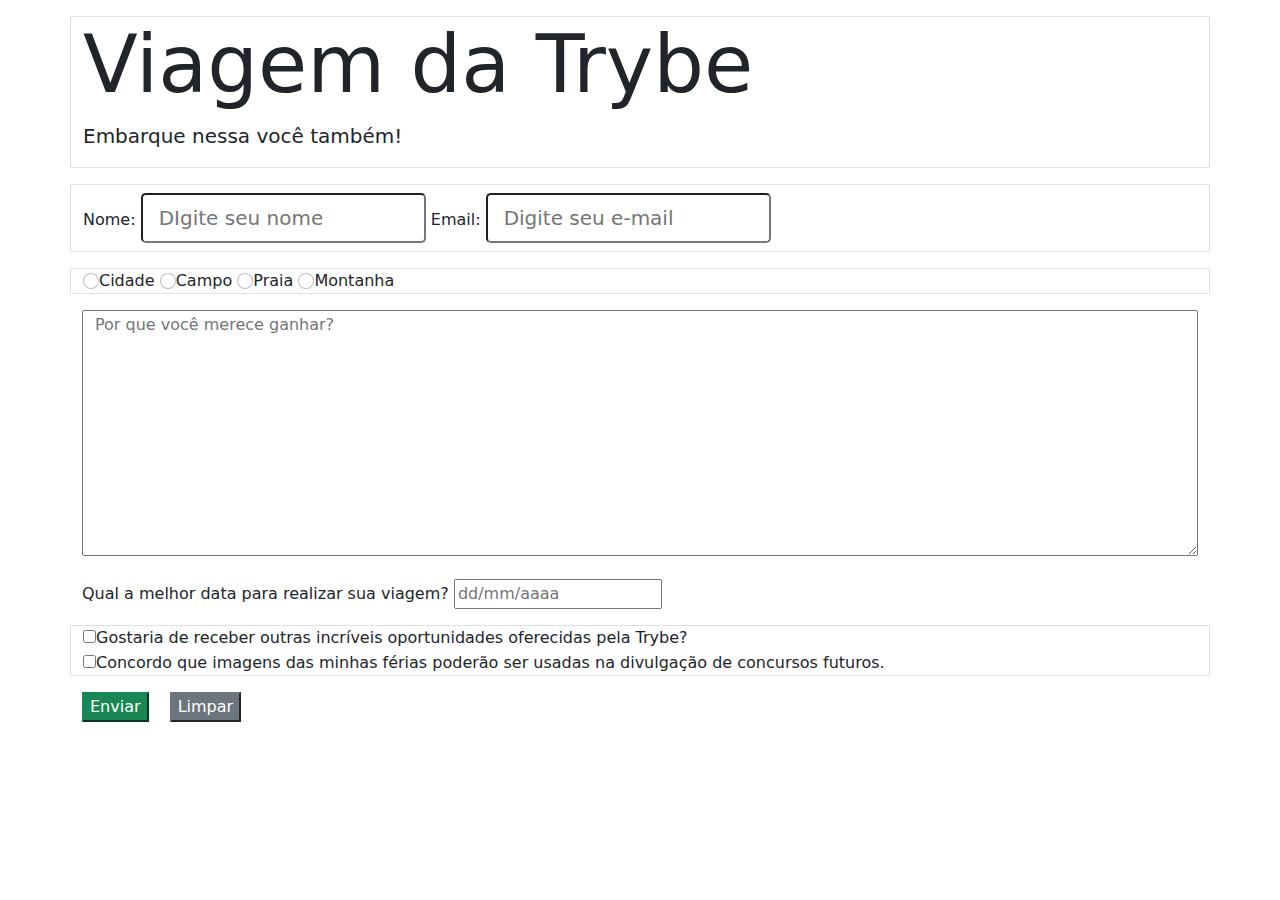
<file: index.html>
<!DOCTYPE html>
<html lang="pt-br">

<head>
    <meta charset="UTF-8">
    <meta http-equiv="X-UA-Compatible" content="IE=edge">
    <meta name="viewport" content="width=devixe-width, initial-scale=1.0">
    <link rel="stylesheet" href="bootstrap-5.1.3-dist/css/bootstrap.min.css">
    <link rel="stylesheet" href="jquery-3.6.0.min.js">
    <link rel="stylesheet" href="bootstrap-5.1.3-dist/js/bootstrap.min.js">
    <title>Exercicíos 6.2</title>
</head>

<body>
    <header class="border mt-3 mb-3 container">
        <h1 class="display-1">Viagem da Trybe</h1>
        <p class="lead">Embarque nessa você também!</p>
    </header>
    <main>
        <form action="" method="GET" enctype="multipart/form-data">
            <!-- nome completo e email  -->
            <div class="border container">
                <label for="nome-completo">Nome:
                    <input class="form-control-lg my-2" type="text" minlength="10" maxlength="40" name="nome" id="nome-completo"
                        placeholder="DIgite seu nome" class="input-nome" required>
                    <br>
                </label>
                <label for="input-email">Email:
                    <input class="form-control-lg" type="email" minlength="10" maxlength="40" name="email" id="input-email"
                        placeholder="Digite seu e-mail" class="input-email" required>
                </label>
            </div>
            <!-- Escolha de local  -->
            <div class="mt-3 mb-3 border container">
                <label for="loc1">
                    <input class="form-check-input" type="radio" id="loc1" name="opcao-lugar" value="cid">Cidade
                </label>
                <label for="loc2">
                    <input class="form-check-input" type="radio" id="loc2" name="opcao-lugar" value="camp">Campo
                </label>

                <label for="loc3">
                    <input class="form-check-input" type="radio" id="loc3" name="opcao-lugar" value="prai">Praia
                </label>
                <label for="loc4">
                    <input class="form-check-input" type="radio" id="loc4" name="opcao-lugar" value="mont">Montanha
                </label>
            </div>
            <!-- Descreve o motivo o qual a pesso deve ganhar  -->
            <div class="mb-3 container">
                <textarea class="container" minlength="100" maxlength="500" name="motivo-de-ganhar" id="ganha-concurso"
                    cols="100" rows="10" placeholder="Por que você merece ganhar?" required></textarea>
            </div>
            <!-- Pergunta qual é a melhor data  -->
            <div class=" mb-3 container">
                <label for="date">Qual a melhor data para realizar sua viagem?
                    <input type="text" id="date" name="data-viagem" value="" required placeholder="dd/mm/aaaa">
            </div>
            <!-- Pergunta de oferta e se está de acordo  -->
            <div class="mb-3 border container">
                <label for="outras-oportunidades">
                    <input class="mb-2" id="outras-oportunidades" type="checkbox" name="termos"
                        value="outras-oportunidades-trybe">Gostaria de receber outras
                    incríveis oportunidades oferecidas pela Trybe?
                </label>
                <label for="autorizacao">
                    <input id="autorizacao" type="checkbox" name="termos" value="autoriza-uso-de-imagem">Concordo que
                    imagens das minhas
                    férias poderão ser usadas na divulgação de concursos futuros.
                </label>
            </div>
            <!-- Botões  -->
            <div class="container">
                <button class="btn-success" type="submit" id="button-submit">Enviar</button>
                <button class="mx-3 btn-secondary" type="reset" id="button-reset">
                    Limpar
                </button>
            </div>
        </form>
    </main>
    <script src="codigo.js"></script>
</body>

</html>
</file>
